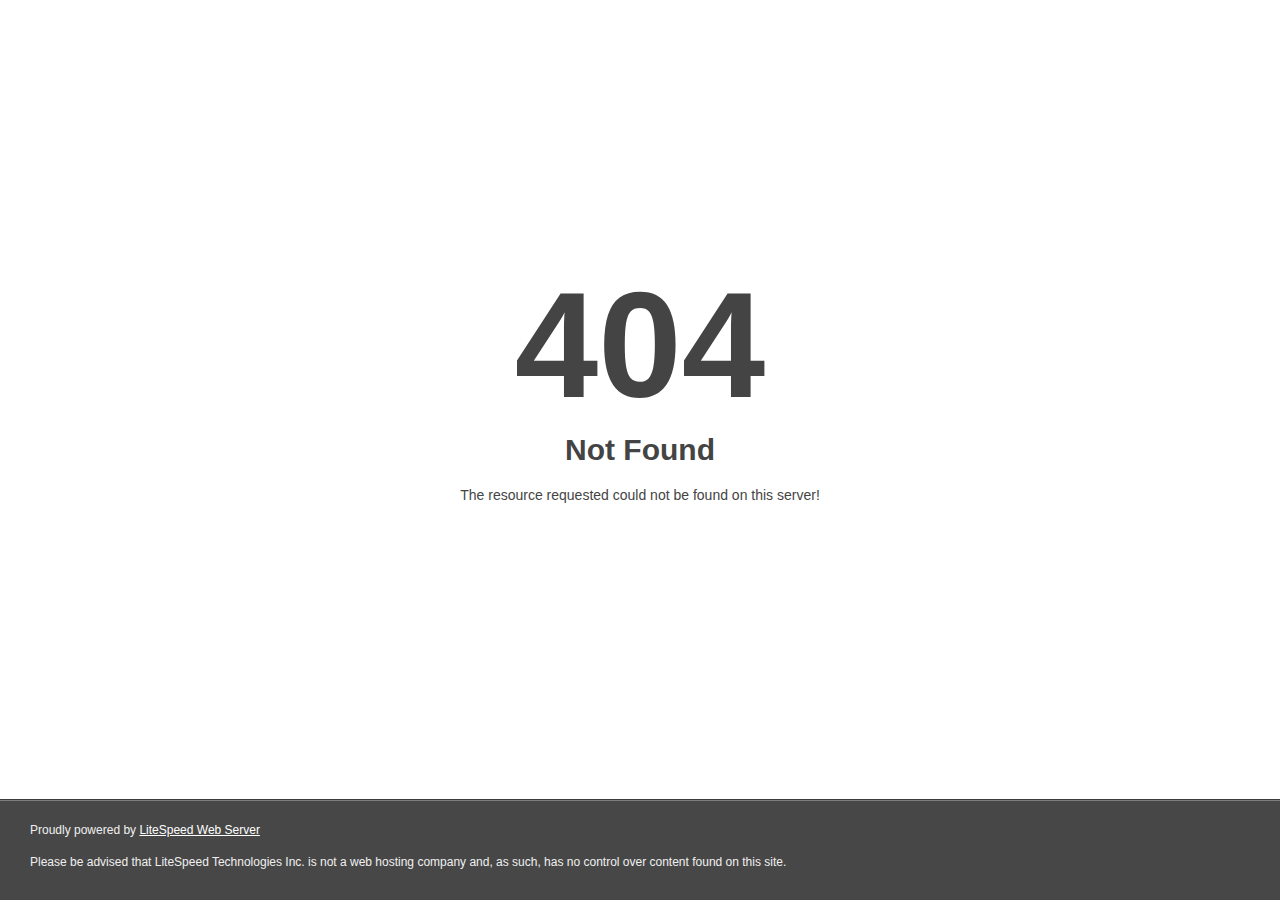
<file: blog-posts/favicon.html>
<!DOCTYPE html>
<html style="height:100%">
<head><title> 404 Not Found
</title></head>
<body style="color: #444; margin:0;font: normal 14px/20px Arial, Helvetica, sans-serif; height:100%; background-color: #fff;">
<div style="height:auto; min-height:100%; ">     <div style="text-align: center; width:800px; margin-left: -400px; position:absolute; top: 30%; left:50%;">
        <h1 style="margin:0; font-size:150px; line-height:150px; font-weight:bold;">404</h1>
<h2 style="margin-top:20px;font-size: 30px;">Not Found
</h2>
<p>The resource requested could not be found on this server!</p>
</div></div><div style="color:#f0f0f0; font-size:12px;margin:auto;padding:0px 30px 0px 30px;position:relative;clear:both;height:100px;margin-top:-101px;background-color:#474747;border-top: 1px solid rgba(0,0,0,0.15);box-shadow: 0 1px 0 rgba(255, 255, 255, 0.3) inset;">
<br>Proudly powered by  <a style="color:#fff;" href="http://www.litespeedtech.com/error-page">LiteSpeed Web Server</a><p>Please be advised that LiteSpeed Technologies Inc. is not a web hosting company and, as such, has no control over content found on this site.</p></div></body></html>
</file>
